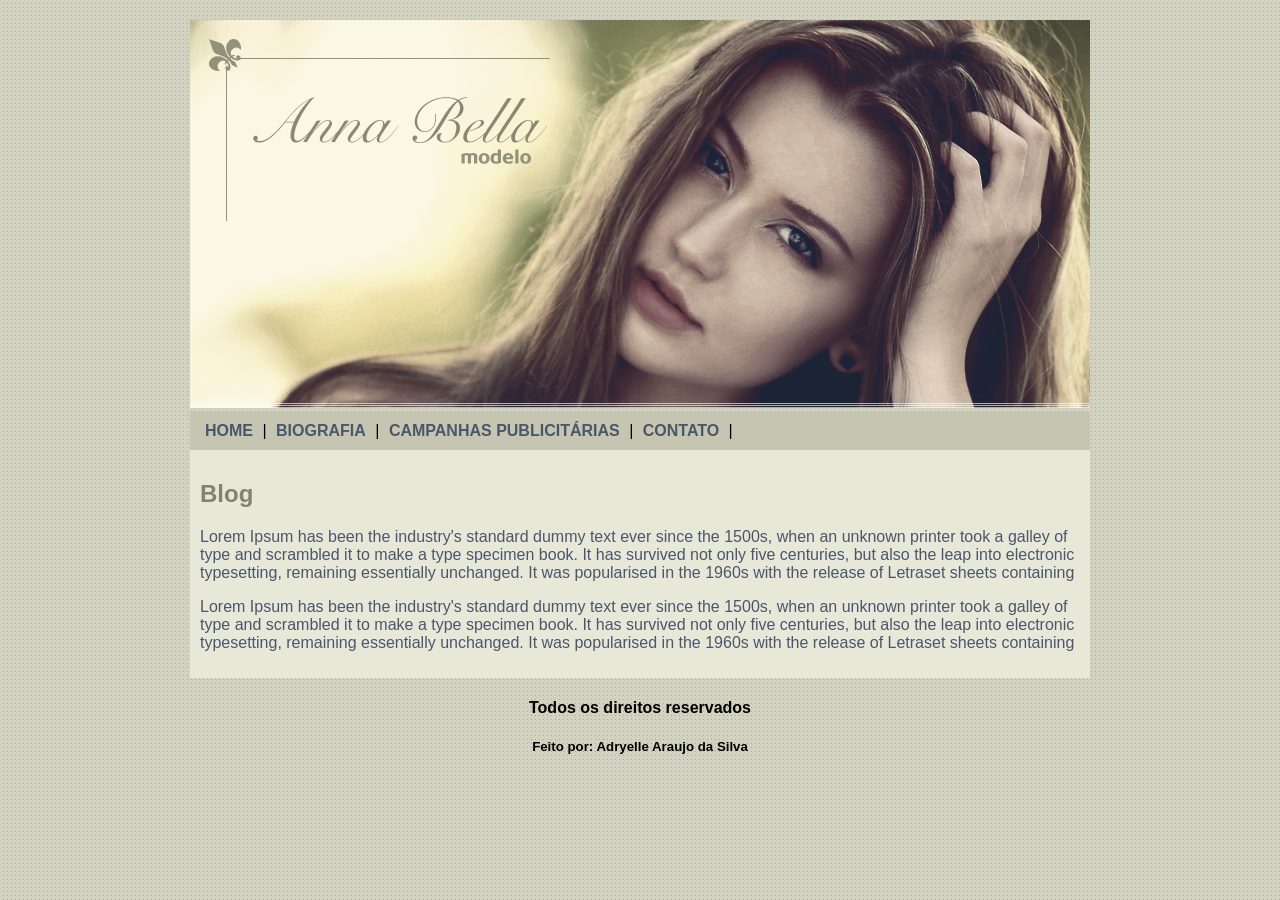
<file: CSS/blog_AnnaBella/index.html>
<!DOCTYPE html>
<html>
	<head>
		<meta charset="utf-8">
		<title>Página Oficial</title>
		<link rel="stylesheet" type="text/css" href="estilo.css">
	</head>

	<body>
		<div id="principal">

			<img class="centralizar" src="imagens/capa.png">

			<div id="menu">

				<a href="index.html">HOME</a> |
				<a href="biografia.html">BIOGRAFIA</a> |
				<a href="campanhas-publicitarias.html">CAMPANHAS PUBLICITÁRIAS</a> |
				<a href="contato.html">CONTATO</a> |
			</div>

			<div id="conteudo">
			<h2> Blog</h2>
			<p>Lorem Ipsum has been the industry's standard dummy text ever since the 1500s, when an unknown printer took a galley of type and scrambled it to make a type specimen book. It has survived not only five centuries, but also the leap into electronic typesetting, remaining essentially unchanged. It was popularised in the 1960s with the release of Letraset sheets containing</p>
			<p>Lorem Ipsum has been the industry's standard dummy text ever since the 1500s, when an unknown printer took a galley of type and scrambled it to make a type specimen book. It has survived not only five centuries, but also the leap into electronic typesetting, remaining essentially unchanged. It was popularised in the 1960s with the release of Letraset sheets containing</p>
			</div>

			<div id="rodape">
				<h4>Todos os direitos reservados</h4>
				<h5>Feito por: Adryelle Araujo da Silva</h5>
			</div>
		</div>

		

	</body>
</html>
</file>
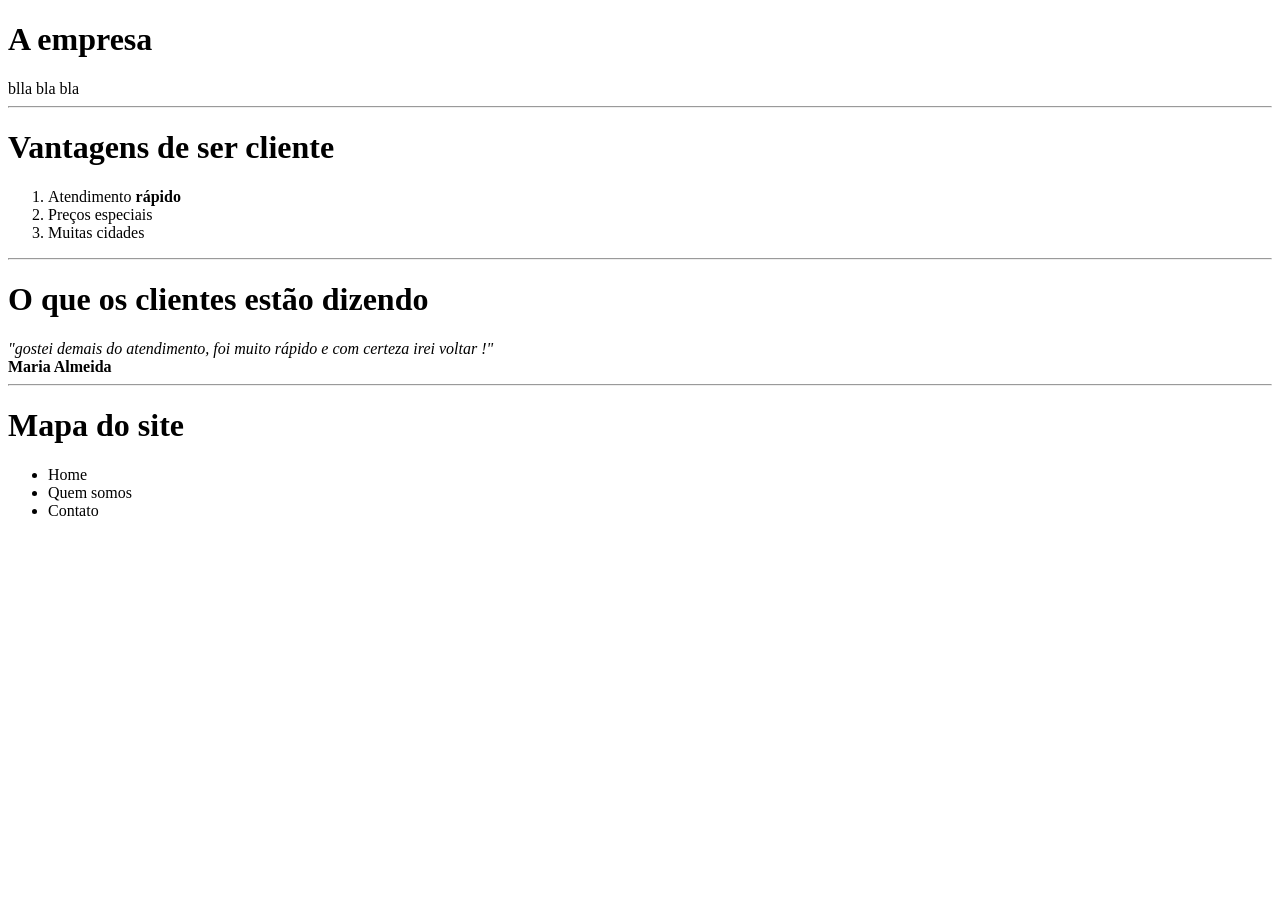
<file: HTML/desafioRapido1.html>
<!doctype html>
	<!DOCTYPE html>
	<html>
	<head>
		<meta charset="utf-8">
		<title>meu site</title>
	</head>
	<body>

		<h1> A empresa </h1>
		blla bla bla
		<hr>

		<h1> Vantagens de ser cliente </h1>

		<ol>
			<li> Atendimento <strong> rápido</strong> </li>
			<li> Preços especiais </li>
			<li> Muitas cidades </li>
		</ol>
		<hr>

		<h1> O que os clientes estão dizendo</h1>	
		<em> "gostei demais do atendimento, foi muito rápido e com certeza irei voltar !" </em> <br>
		<strong> Maria Almeida </strong>
		<hr>

		<h1> Mapa do site </h1>
		<ul> 
			<li> Home </li>
			<li> Quem somos </li>
			<li> Contato </li>
		</ul>

	</body>
	</html>
</file>
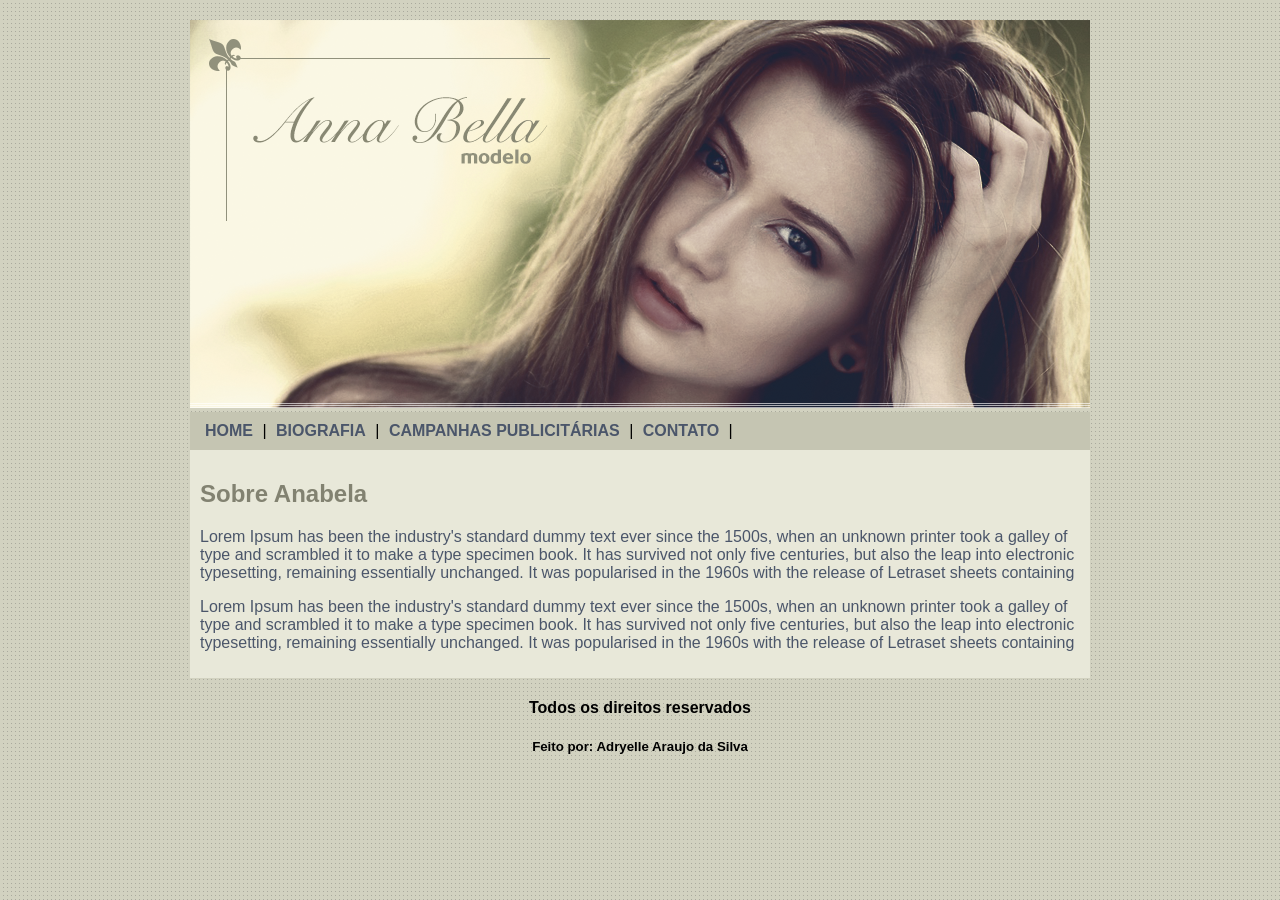
<file: CSS/blog_AnnaBella/biografia.html>
<!DOCTYPE html>
<html>
	<head>
		<meta charset="utf-8">
		<title>Biografia</title>
		<link rel="stylesheet" type="text/css" href="estilo.css">
	</head>

	<body>
		<div id="principal">

			<img class="centralizar" src="imagens/capa.png">

			<div id="menu">

				<a href="index.html">HOME</a> |
				<a href="biografia.html">BIOGRAFIA</a> |
				<a href="campanhas-publicitarias.html">CAMPANHAS PUBLICITÁRIAS</a> |
				<a href="contato.html">CONTATO</a> |
			</div>

			<div id="conteudo">
			<h2> Sobre Anabela</h2>
			<p>Lorem Ipsum has been the industry's standard dummy text ever since the 1500s, when an unknown printer took a galley of type and scrambled it to make a type specimen book. It has survived not only five centuries, but also the leap into electronic typesetting, remaining essentially unchanged. It was popularised in the 1960s with the release of Letraset sheets containing</p>
		
			<p>Lorem Ipsum has been the industry's standard dummy text ever since the 1500s, when an unknown printer took a galley of type and scrambled it to make a type specimen book. It has survived not only five centuries, but also the leap into electronic typesetting, remaining essentially unchanged. It was popularised in the 1960s with the release of Letraset sheets containing</p>
			</div>

			<div id="rodape">
				<h4>Todos os direitos reservados</h4>
				<h5>Feito por: Adryelle Araujo da Silva</h5>
			</div>
		</div>

		

	</body>
</html>
</file>
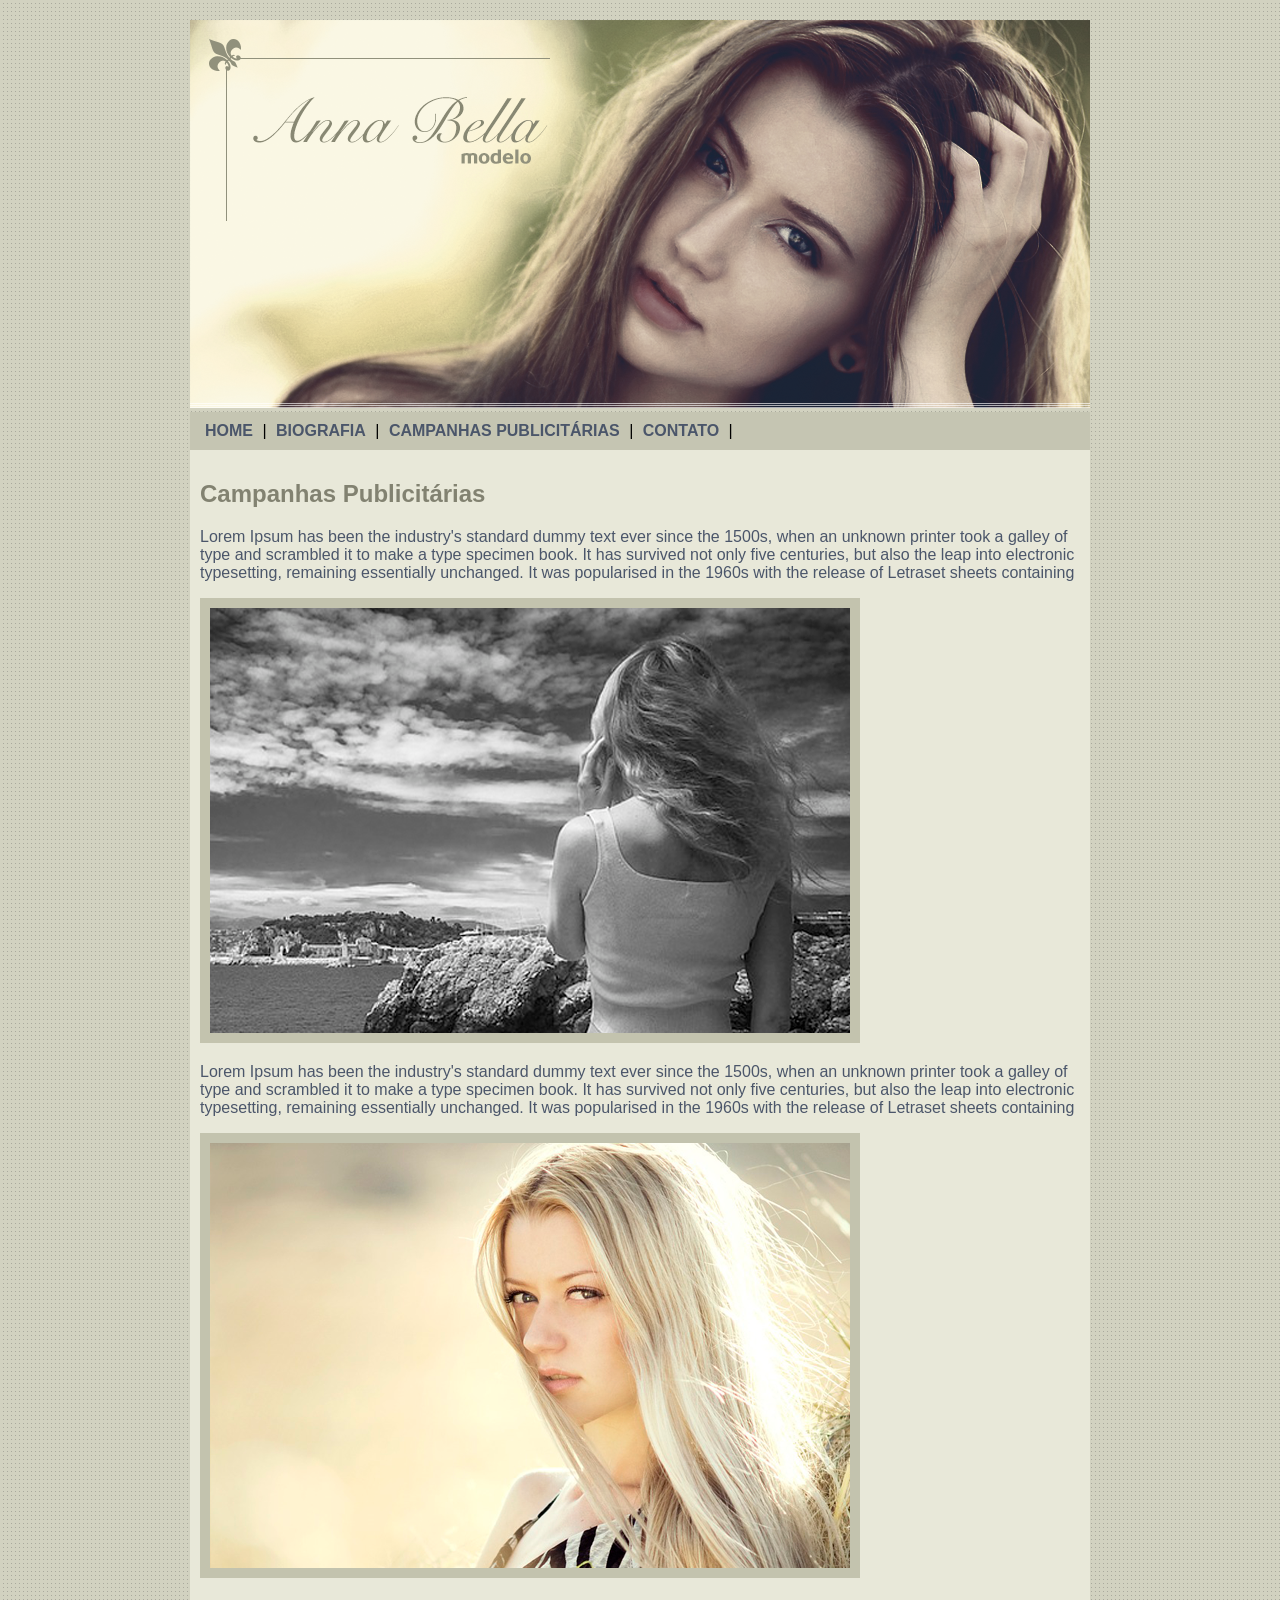
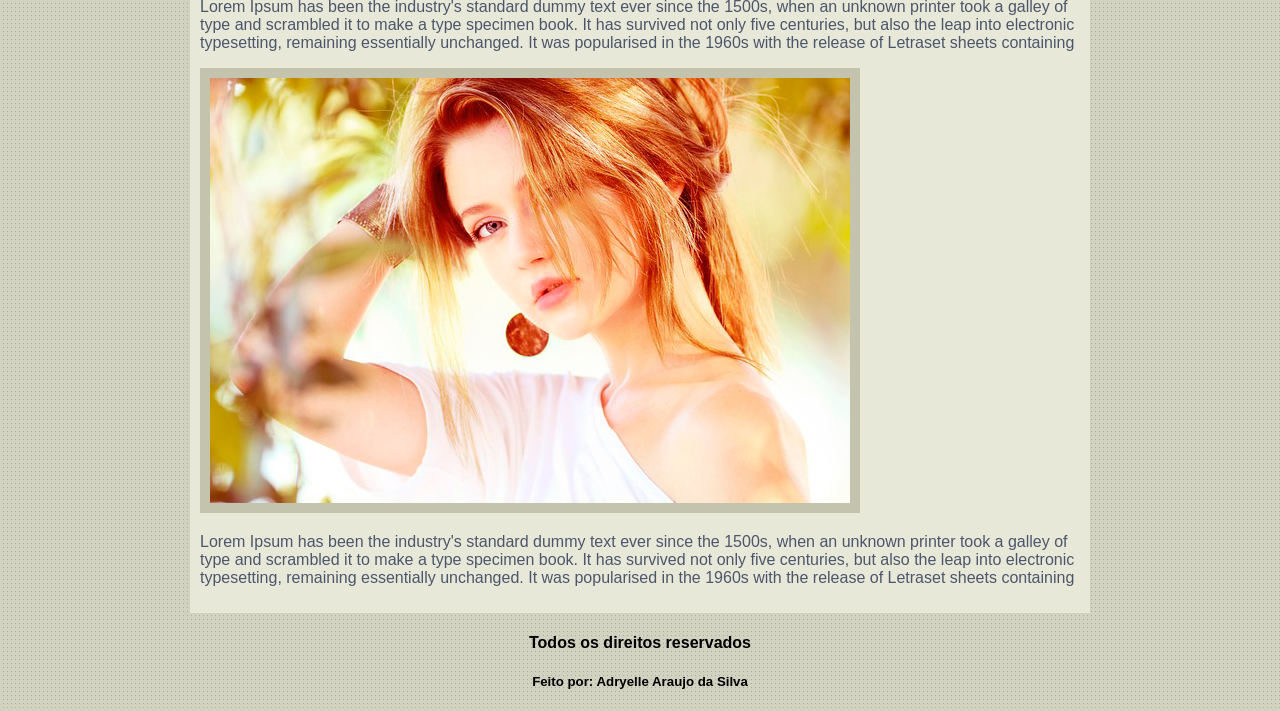
<file: CSS/blog_AnnaBella/campanhas-publicitarias.html>
<!DOCTYPE html>
<html>
	<head>
		<meta charset="utf-8">
		<title>Campanhas Publicitárias</title>
		<link rel="stylesheet" type="text/css" href="estilo.css">
	</head>

	<body>
		<div id="principal">

			<img class="centralizar" src="imagens/capa.png">

			<div id="menu">

				<a href="index.html">HOME</a> |
				<a href="biografia.html">BIOGRAFIA</a> |
				<a href="campanhas-publicitarias.html">CAMPANHAS PUBLICITÁRIAS</a> |
				<a href="contato.html">CONTATO</a> |
			</div>

			<div id="conteudo">
			<h2>Campanhas Publicitárias</h2>
			<p>Lorem Ipsum has been the industry's standard dummy text ever since the 1500s, when an unknown printer took a galley of type and scrambled it to make a type specimen book. It has survived not only five centuries, but also the leap into electronic typesetting, remaining essentially unchanged. It was popularised in the 1960s with the release of Letraset sheets containing</p>
			<img src="imagens/foto1.png" class="img-campanha">
			<p>Lorem Ipsum has been the industry's standard dummy text ever since the 1500s, when an unknown printer took a galley of type and scrambled it to make a type specimen book. It has survived not only five centuries, but also the leap into electronic typesetting, remaining essentially unchanged. It was popularised in the 1960s with the release of Letraset sheets containing</p>
			

			<img src="imagens/foto2.png" class="img-campanha">

			<p>Lorem Ipsum has been the industry's standard dummy text ever since the 1500s, when an unknown printer took a galley of type and scrambled it to make a type specimen book. It has survived not only five centuries, but also the leap into electronic typesetting, remaining essentially unchanged. It was popularised in the 1960s with the release of Letraset sheets containing</p>

			<img src="imagens/foto3.png" class="img-campanha">

			<p>Lorem Ipsum has been the industry's standard dummy text ever since the 1500s, when an unknown printer took a galley of type and scrambled it to make a type specimen book. It has survived not only five centuries, but also the leap into electronic typesetting, remaining essentially unchanged. It was popularised in the 1960s with the release of Letraset sheets containing</p>

			</div>

			<div id="rodape">
				<h4>Todos os direitos reservados</h4>
				<h5>Feito por: Adryelle Araujo da Silva</h5>
			</div>
		</div>

		

	</body>
</html>
</file>
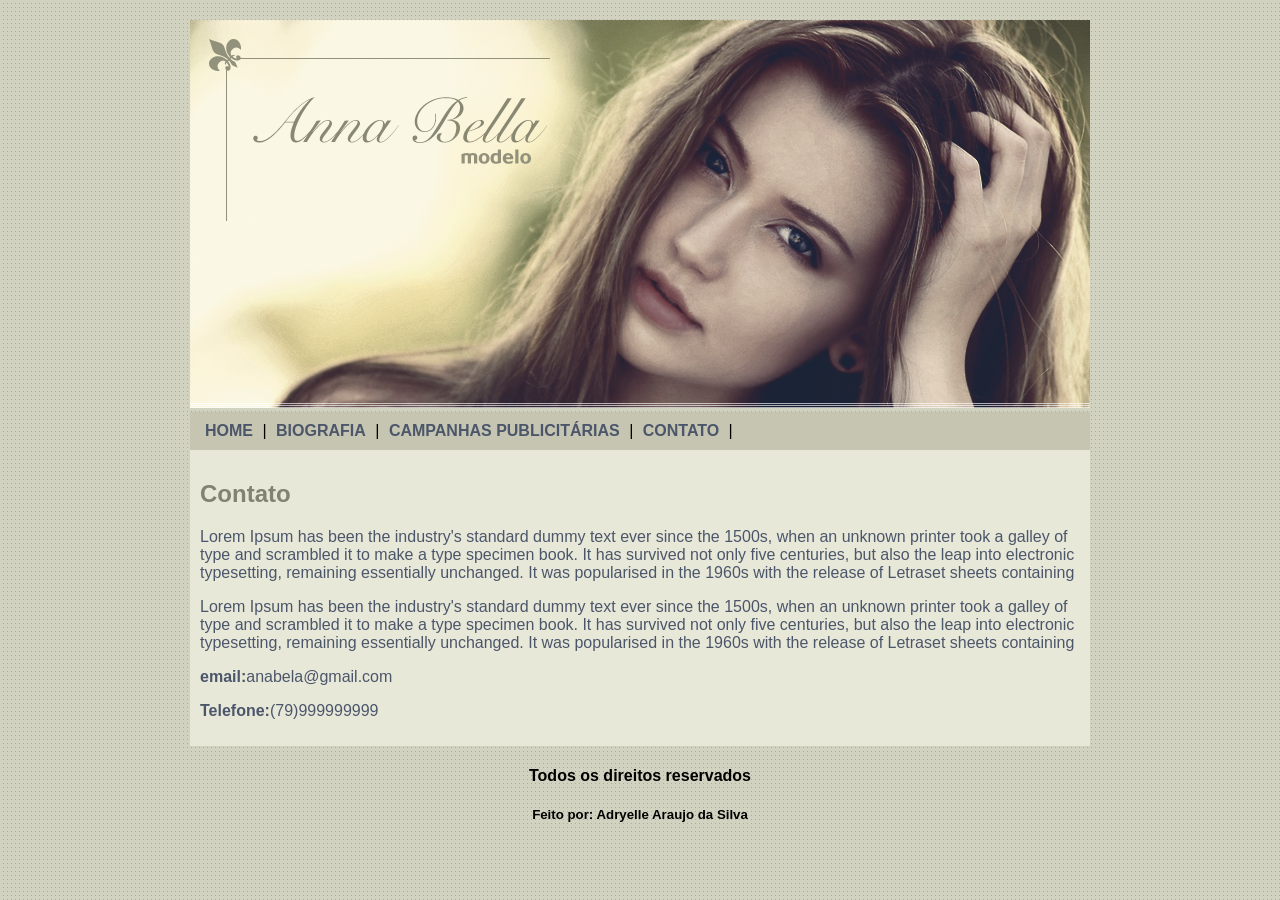
<file: CSS/blog_AnnaBella/contato.html>
<!DOCTYPE html>
<html>
	<head>
		<meta charset="utf-8">
		<title>Página Oficial</title>
		<link rel="stylesheet" type="text/css" href="estilo.css">
	</head>

	<body>
		<div id="principal">

			<img class="centralizar" src="imagens/capa.png">

			<div id="menu">

				<a href="index.html">HOME</a> |
				<a href="biografia.html">BIOGRAFIA</a> |
				<a href="campanhas-publicitarias.html">CAMPANHAS PUBLICITÁRIAS</a> |
				<a href="contato.html">CONTATO</a> |
			</div>

			<div id="conteudo">
			<h2>Contato</h2>
			<p>Lorem Ipsum has been the industry's standard dummy text ever since the 1500s, when an unknown printer took a galley of type and scrambled it to make a type specimen book. It has survived not only five centuries, but also the leap into electronic typesetting, remaining essentially unchanged. It was popularised in the 1960s with the release of Letraset sheets containing</p>
			<p>Lorem Ipsum has been the industry's standard dummy text ever since the 1500s, when an unknown printer took a galley of type and scrambled it to make a type specimen book. It has survived not only five centuries, but also the leap into electronic typesetting, remaining essentially unchanged. It was popularised in the 1960s with the release of Letraset sheets containing</p>

			<p><strong>email:</strong>anabela@gmail.com</p>
			<p><strong>Telefone:</strong>(79)999999999</p>
			</div>

			<div id="rodape">
				<h4>Todos os direitos reservados</h4>
				<h5>Feito por: Adryelle Araujo da Silva</h5>
			</div>
		</div>

		

	</body>
</html>
</file>
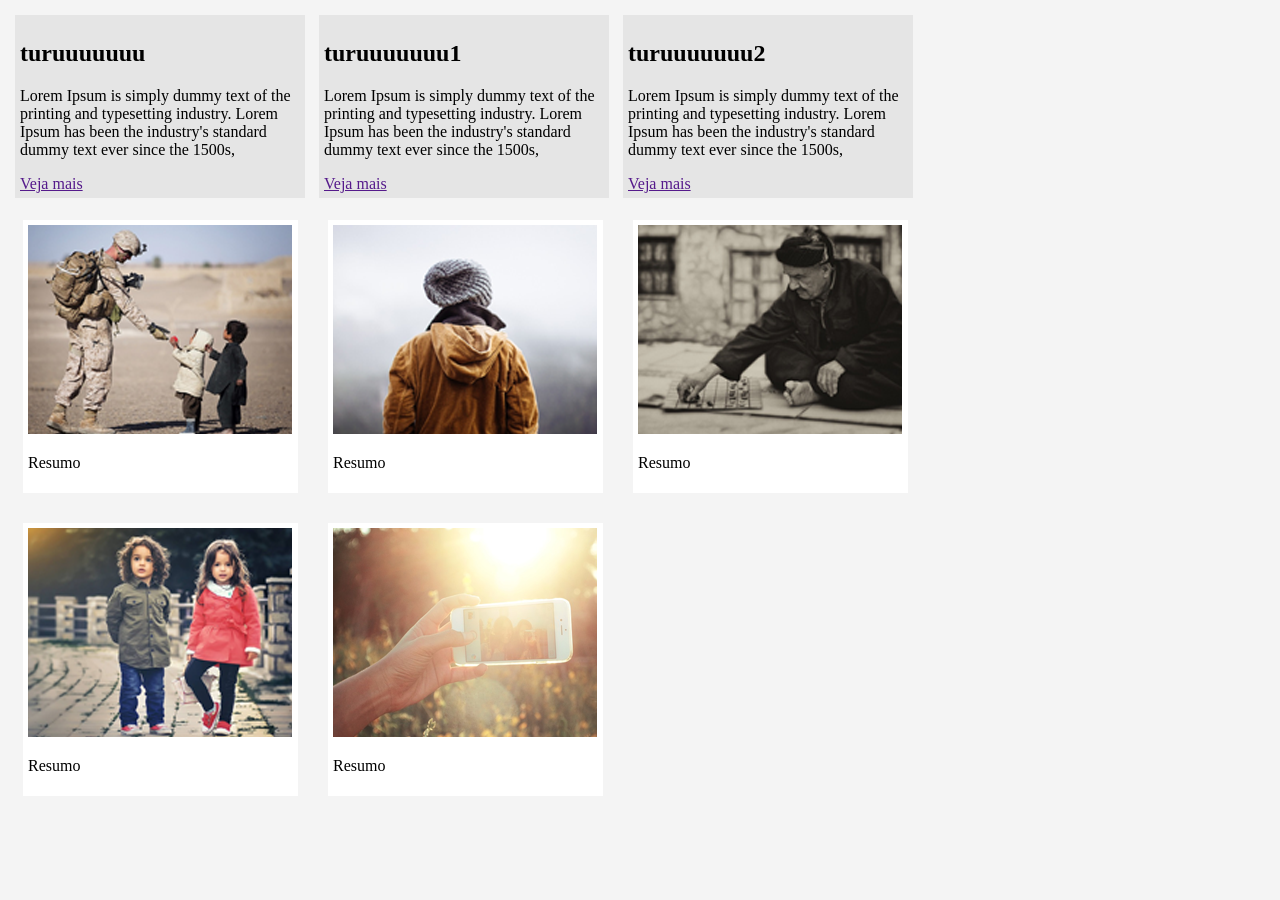
<file: CSS/modeloCaixa/modelo_caixa.html>
<!DOCTYPE html>
<html>
    <head>
        <meta charset="utf-8">
        <title> Página Inicial </title>
        <link rel="stylesheet" type="text/css" href="estilo.css">
    </head>

    <body>
        <div id="principal">

            <div>
            
                <div class="noticia">
                    <h2> turuuuuuuu</h2>
                    <p>
                        Lorem Ipsum is simply dummy text of the printing and typesetting industry. Lorem Ipsum has been the industry's standard dummy text ever since the 1500s,
                    </p>
                    <a href="">Veja mais</a>
                </div>

                <div class="noticia">
                    <h2> turuuuuuuu1</h2>
                    <p>
                        Lorem Ipsum is simply dummy text of the printing and typesetting industry. Lorem Ipsum has been the industry's standard dummy text ever since the 1500s,
                    </p>
                    <a href="">Veja mais</a>
                </div>

                <div class="noticia">
                    <h2> turuuuuuuu2</h2>
                    <p>
                        Lorem Ipsum is simply dummy text of the printing and typesetting industry. Lorem Ipsum has been the industry's standard dummy text ever since the 1500s,
                    </p>
                    <a href="">Veja mais</a>
                </div>

            </div> <!-- Fim noticias -->

            <div class="clear"></div>

            <div>
                <div class="galeria">
                    <img src="imagens/imagem1.png">
                    <p>Resumo</p>
                </div>
            </div>
            
            <div>
                <div class="galeria">
                    <img src="imagens/imagem2.png">
                    <p>Resumo</p>
                </div>
            </div>

            <div>
                <div class="galeria">
                    <img src="imagens/imagem3.png">
                    <p>Resumo</p>
                </div>
            </div>

            <div>
                <div class="galeria">
                    <img src="imagens/imagem4.png">
                    <p>Resumo</p>
                </div>
            </div>

            <div>
                <div class="galeria">
                    <img src="imagens/imagem5.png">
                    <p>Resumo</p>
                </div>
            </div>

        </div><!-- fim principal -->
        
    </body>
</html>
</file>
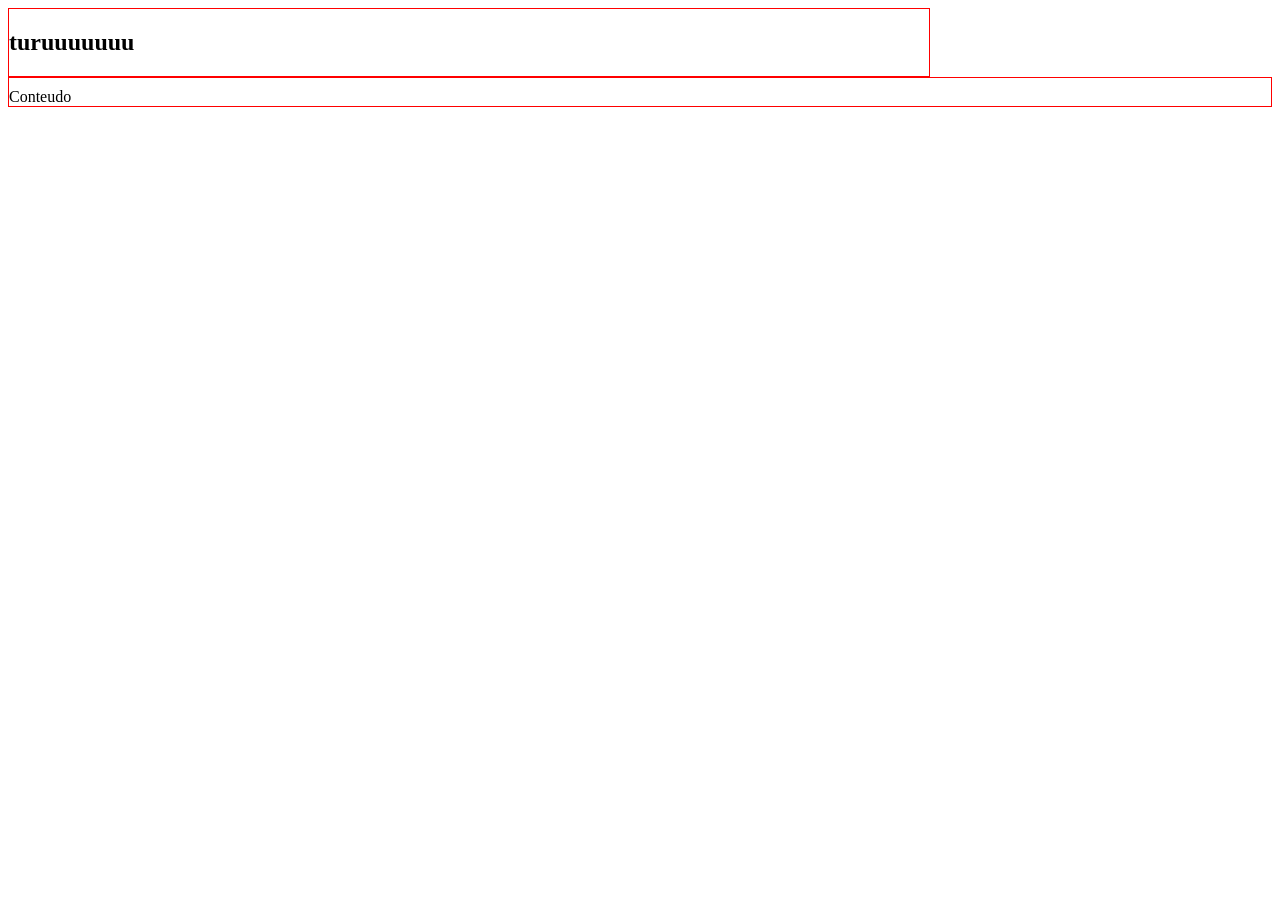
<file: Desktop/Curso Udemy/CSS/modelo_caixa.html>
<!DOCTYPE html>
<html>
    <head>
        <meta charset="utf-8">
        <title> Página Inicial </title>
        <link rel="stylesheet" type="text/css" href="estilo.css">
    </head>

    <body>
        <div id="principal">
            <div>
                <h2> turuuuuuuu</h2>
                <p>
                    
                </p>
            </div>

        </div>
        
        <div class="conteudo">
            Conteudo

        </div>

    </body>
</html>
</file>
<file: CSS/blog_AnnaBella/estilo.css>
body{
	background: #d2d2c1 url('imagens/fundo.png');
	font: 16px Arial, Helvetica, sans-serif;
}
#principal{
	width: 900px;
	position: center;
	margin: 20px auto;
}

#menu{
	background: #c5c5b2;
	padding: 10px;
}

#conteudo{
	background: #e8e8d9;
	padding: 10px;
	color: #4b566a ;
}

.img-campanha{
	border: 10px solid #c3c3ae;
}

a{
	color: #4b566a;
	text-decoration: none;
	font-weight: bold;
	padding: 5px;
}

h2{
	color:  #828271;
	font-size: 1.2 em;
}

#rodape{
	text-align: center;
}
</file>
<file: CSS/modeloCaixa/estilo.css>
#principal{
    width: 920px;
}

.noticia{
    background: #e5e5e5;
    padding: 5px;
    width: 280px;
    margin: 7px;
    float: left;
}

.clear{
    clear: both;
}

.galeria{
    background: white;
    width: 265px;
    padding: 5px;
    float: left;
    margin: 15px;
}

body{
    background: #f4f4f4;
}
</file>
<file: Desktop/Curso Udemy/CSS/estilo.css>
.conteudo{
    border: 1px solid red;
    padding-top: 10px;
}

#principal{
    width: 920px;
    border: 1px solid red;
}
</file>
